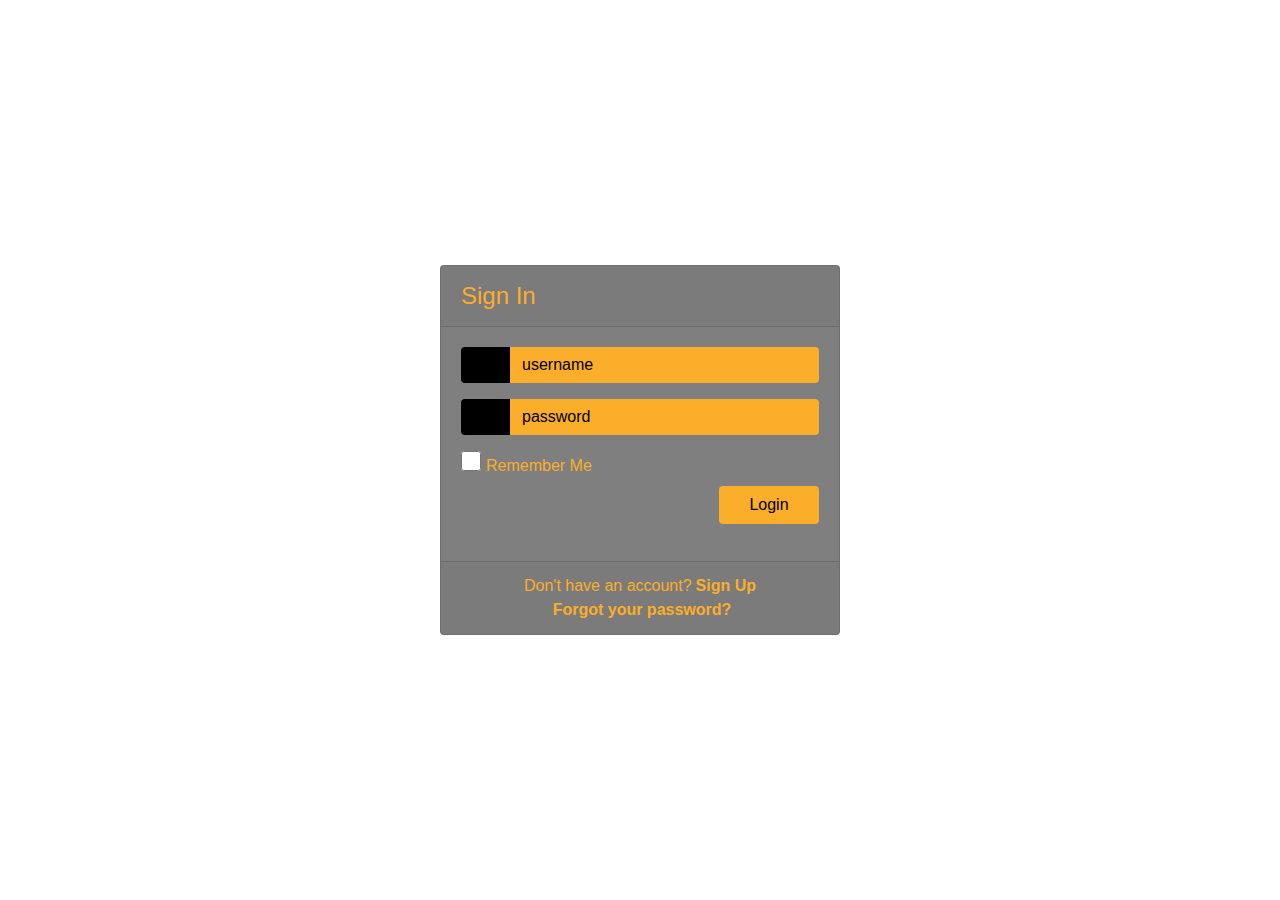
<file: login.html>
<link href="//maxcdn.bootstrapcdn.com/bootstrap/4.1.1/css/bootstrap.min.css" rel="stylesheet" id="bootstrap-css">
<script src="//maxcdn.bootstrapcdn.com/bootstrap/4.1.1/js/bootstrap.min.js"></script>
<script src="//cdnjs.cloudflare.com/ajax/libs/jquery/3.2.1/jquery.min.js"></script>
<link rel="stylesheet" href="login-style.css">

<!DOCTYPE html>
<html>
<head>
	<title>Login Page</title>
   
	<link rel="stylesheet" href="https://stackpath.bootstrapcdn.com/bootstrap/4.1.3/css/bootstrap.min.css" integrity="sha384-MCw98/SFnGE8fJT3GXwEOngsV7Zt27NXFoaoApmYm81iuXoPkFOJwJ8ERdknLPMO" crossorigin="anonymous">
    
	<link rel="stylesheet" href="https://use.fontawesome.com/releases/v5.3.1/css/all.css" integrity="sha384-mzrmE5qonljUremFsqc01SB46JvROS7bZs3IO2EmfFsd15uHvIt+Y8vEf7N7fWAU" crossorigin="anonymous">

</head>
<body>
<div class="container">
	<div class="d-flex justify-content-center h-100">
		<div class="card">
			<div class="card-header">
				<a href="#">
				<span></span>
				<span></span>
				<span></span>
				<span></span>
				Sign In
				</a>
				<div class="d-flex justify-content-end social_icon">
					<span><i class="fab fa-facebook-square"></i></span>
					<span><i class="fab fa-google-plus-square"></i></span>
					<span><i class="fab fa-twitter-square"></i></span>
				</div>
			</div>
			<div class="card-body">
				<form>
					<div class="input-group form-group">
						<div class="input-group-prepend">
							<span class="input-group-text"><i class="fas fa-user"></i></span>
						</div>
						<input type="text" class="form-control" placeholder="username">
						
					</div>
					<div class="input-group form-group">
						<div class="input-group-prepend">
							<span class="input-group-text"><i class="fas fa-key"></i></span>
						</div>
						<input type="password" class="form-control" placeholder="password">
					</div>
					<div class="row align-items-center remember">
					<label for="remember-me">
						<input id="remember-me" type="checkbox">Remember Me
				    </label>
					</div>
					<div class="form-group">
						<input type="submit" value="Login" class="btn float-right login_btn">
					</div>
				</form>
			</div>
			<div class="card-footer">
				<div class="d-flex justify-content-center">
					Don't have an account?<a href="signUp.html" class="links link1">Sign Up</a>
				</div>
				<div class="d-flex justify-content-center">
					<a href="forgot-pass-email.html" class="links link2">Forgot your password?</a>
				</div>
			</div>
		</div>
	</div>
</div>
</body>
</html>
</file>
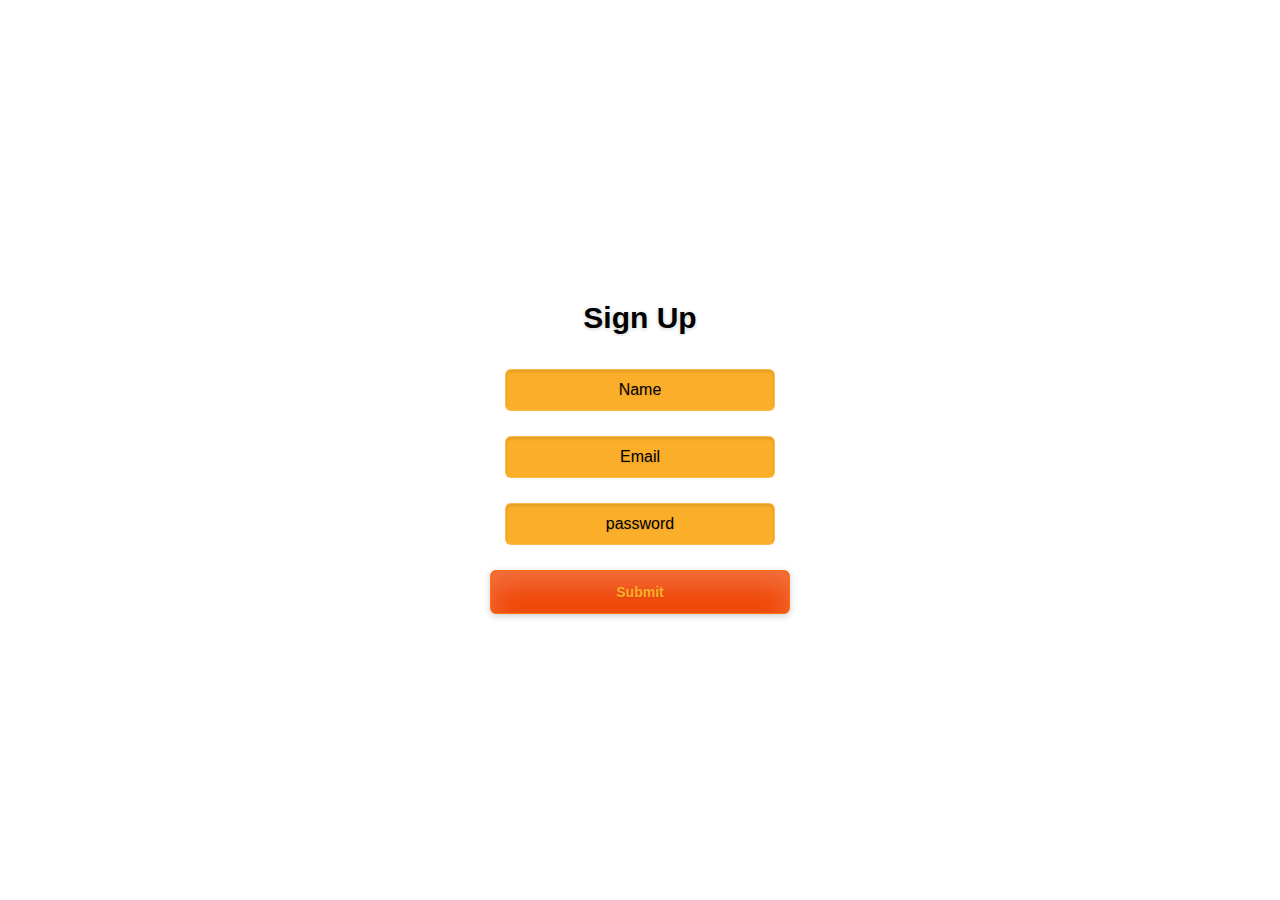
<file: signUp.html>
<link href="//maxcdn.bootstrapcdn.com/bootstrap/4.1.1/css/bootstrap.min.css" rel="stylesheet" id="bootstrap-css">
<script src="//maxcdn.bootstrapcdn.com/bootstrap/4.1.1/js/bootstrap.min.js"></script>
<script src="//cdnjs.cloudflare.com/ajax/libs/jquery/3.2.1/jquery.min.js"></script>

<html>
<head><title>Sign Up</title>
<link href="signUp-style.css" rel="stylesheet"/>

</head>
<body>


<div class="page-container">
            
            <form action="#" method="POST">
			<h1>
                <span></span>
                <span></span>
                <span></span>
                <span></span>
                Sign Up
            </h1>
                <input type="text" name="name" class="Name" placeholder="Name">
				<input type="email" name="email" class="Email" placeholder="Email">
				<input type="password" name="password" class="Address" placeholder="password">
                <button type="submit" value="Add" name="submit"><a href="index.html">Submit</a></button>
            </form>
        </div>
</body>
</html>
</file>
<file: login-style.css>
:root {
/*  Default SAFE colors  */
--clr-blue: #0d6efd;
--clr-indigo: #6610f2;
--clr-purple: #6f42c1;
--clr-pink: #d63384;
--clr-red: #dc3545;
--clr-orange: #fd7e14;
--clr-yellow: #ffc107;
--clr-green: #198754;
--clr-teal: #20c997;
--clr-cyan: #0dcaf0;
--clr-white: #fff;
--clr-gray: #6c757d;
--clr-gray-dark: #343a40;
--clr-secondary: #6c757d;
--clr-success: #198754;
--clr-info: #0dcaf0;
--clr-warning: #ffc107;
--clr-danger: #dc3545;
--clr-light: #f8f9fa;
--clr-dark: #212529;

/*  Site's SAFE color  */
--clr-black: #000;
--clr-primary: #faae2a;
}

@import url('https://fonts.googleapis.com/css?family=Numans');

html,body{
user-select: none;
background-image: url('http://getwallpapers.com/wallpaper/full/a/5/d/544750.jpg');
background-size: cover;
background-repeat: no-repeat;
height: 100%;
font-family: 'Numans', sans-serif;
}

.card-header a{
font-size: 1.5em;
display: inline-block;
position: relative;
overflow: hidden;
color: var(--clr-primary) !important;
}

.card-header a:hover {
text-decoration: none;
}

.card-header a span {
position: absolute;
display: block;
}

.card-header a span:nth-child(1) {
top: 0;
left: -100%;
width: 100%;
height: 2px;
background: linear-gradient(90deg, transparent, var(--clr-primary));
}

.card-header a:hover span:nth-child(1) {
left: 100%;
transition: 1s;
}

.card-header a span:nth-child(2) {
top: -100%;
right: 0;
width: 2px;
height: 100%;
background: linear-gradient(180deg, transparent, var(--clr-primary));
}

.card-header a:hover span:nth-child(2) {
top: 100%;
transition: 1s;
transition-delay: 0.25s;
}

.card-header a span:nth-child(3) {
bottom: 0;
right: -100%;
width: 100%;
height: 2px;
background: linear-gradient(270deg, transparent, var(--clr-primary));
}

.card-header a:hover span:nth-child(3) {
right: 100%;
transition: 1s;
transition-delay: 0.5s;
}

.card-header a span:nth-child(4) {
bottom: -100%;
left: 0;
width: 2px;
height: 100%;
background: linear-gradient(360deg, transparent, var(--clr-primary));
}

.card-header a:hover span:nth-child(4) {
bottom: 100%;
transition: 1s;
transition-delay: 0.75s;
}

.card-header a:hover {
background-color: var(--clr-black);
transition: 1s;
transition-delay: 1s;
}

.container{
height: 100%;
align-content: center;
}

.card{
height: 370px;
margin-top: auto;
margin-bottom: auto;
width: 400px;
background-color: rgba(0,0,0,0.5) !important;
}

.social_icon span{
font-size: 60px;
margin-left: 10px;
color: var(--clr-primary);
}

.social_icon span:hover{
transition: 1s;
color: var(--clr-black);
cursor: pointer;
}

.card-header a{
color: white;
}

.social_icon{
position: absolute;
right: 20px;
top: -45px;
}

.input-group-prepend span{
width: 50px;
background-color: var(--clr-black);
color: var(--clr-primary);
border: 0 !important;
}

.form-control {
transition: 500ms !important;
border: 0 !important;
color: var(--clr-black) !important;
background-color: var(--clr-primary) !important;
}

.form-control:focus, .form-control:active {
outline: 0 0 0 0  !important;
box-shadow: 0 0 0 0 !important;
color: var(--clr-primary) !important;
background-color: var(--clr-black) !important;
}

.form-control::placeholder {
color: var(--clr-black) !important;
}

.form-control:focus::placeholder {
color: var(--clr-primary) !important;
}

.form-control:placeholder-shown {
background-color: var(--clr-black);
}

.remember{
color: var(--clr-primary);
}

.remember input
{
width: 20px;
height: 20px;
margin-left: 15px;
margin-right: 5px;
}

.login_btn{
transition: 500ms !important;
background-color: var(--clr-primary);
color: var(--clr-black) !important; 
width: 100px;
}

.login_btn:hover{
background-color: var(--clr-black);
color: var(--clr-primary) !important;
}

.card-footer {
color: var(--clr-primary) !important;   
}

.links {
position: relative;
color: var(--clr-primary) !important;   
font-weight: 700;
margin-left: 4px;
}

.link1::after {
content: "";
position: absolute;
left: 0;
bottom: 0;
width: 100%;
height: 2px;
background: currentColor;

transform: scaleX(0);
transform-origin: right;
transition: transform 250ms ease-in;
}

.link1:hover {
text-decoration: none;
}

.link1:hover::after {
transform: scaleX(1);
transform-origin: left;
}

.link2::after {
content: "";
position: absolute;
left: 0;
bottom: 0;
width: 100%;
height: 2px;
background: currentColor;

transform: scaleX(0);
transform-origin: left;
transition: transform 250ms ease-in;
}

.link2:hover {
text-decoration: none;
}

.link2:hover::after {
transform: scaleX(1);
transform-origin: right;
}
</file>
<file: signUp-style.css>
:root {
/*  Default SAFE colors  */
--clr-blue: #0d6efd;
--clr-indigo: #6610f2;
--clr-purple: #6f42c1;
--clr-pink: #d63384;
--clr-red: #dc3545;
--clr-orange: #fd7e14;
--clr-yellow: #ffc107;
--clr-green: #198754;
--clr-teal: #20c997;
--clr-cyan: #0dcaf0;
--clr-white: #fff;
--clr-gray: #6c757d;
--clr-gray-dark: #343a40;
--clr-secondary: #6c757d;
--clr-success: #198754;
--clr-info: #0dcaf0;
--clr-warning: #ffc107;
--clr-danger: #dc3545;
--clr-light: #f8f9fa;
--clr-dark: #212529;

/*  Site's SAFE color  */
--clr-black: #000;
--clr-primary: #faae2a;
}


body {
background:url(https://preview.ibb.co/g6MVS9/gg.png);
font-family:'PT Sans',Helvetica, Arial, sans-serif;
color: var(--clr-black);
   background-repeat: no-repeat;
   background-size:cover;
}

.page-container {
margin: 300px auto 0 auto;
}


h1 {
    display: inline-flex;
    position: relative;
    overflow: hidden;
	font-size: 30px;
	font-weight: 700;
	text-shadow:0 1px 4px rgba(0,0,0,.2);
	text-align:center;
}

h1:hover {
text-decoration: none;
}

h1 span {
position: absolute;
display: inline-block;
}

h1 span:nth-child(1) {
top: 0;
left: -100%;
width: 100%;
height: 2px;
background: linear-gradient(90deg, transparent, var(--clr-black));
}

h1:hover span:nth-child(1) {
left: 100%;
transition: 1s;
}

h1 span:nth-child(2) {
top: -100%;
right: 0;
width: 2px;
height: 100%;
background: linear-gradient(180deg, transparent, var(--clr-black));
}

h1:hover span:nth-child(2) {
top: 100%;
transition: 1s;
transition-delay: 0.25s;
}

h1 span:nth-child(3) {
bottom: 0;
right: -100%;
width: 100%;
height: 2px;
background: linear-gradient(270deg, transparent, var(--clr-black));
}

h1:hover span:nth-child(3) {
right: 100%;
transition: 1s;
transition-delay: 0.5s;
}

h1 span:nth-child(4) {
bottom: -100%;
left: 0;
width: 2px;
height: 100%;
background: linear-gradient(360deg, transparent, var(--clr-black));
}

h1:hover span:nth-child(4) {
bottom: 100%;
transition: 1s;
transition-delay: 0.75s;
}

h1:hover {
cursor: pointer;
background-color: var(--clr-primary);
transition: 1s;
transition-delay: 1s;
}


form {
position:relative;
width:305px;
margin:15px auto 0 auto;
text-align:center;

}

input {
width:270px;
height:42px;
margin-top:25px;
padding:0 15px;
background:#2d2d2d;
background:rgba(45,45,45,.15);
-moz-border-radius: 6px;
-webkit-border-radius:6px;
text-align:center;
border-radius:6px;
border:1px solid #3d3d3d;
border:1px solid rgba(255,255,255,.15);
-moz-box-shadow:0 2px 3px 0 rgba(0,0,0,.1) inset;
-webkit-box-shadow: 0 2px 3px 0 rgba(0,0,0,.1) inset;
box-shadow: 0 2px 3px 0 rgba(0,0,0,.1) inset;
font-family: 'PT Sans', Helvetica, Arial, sans-serif;
font-size:16px;

color: var(--clr-black) !important;
background-color: var(--clr-primary) !important;
text-shadow:0 1px 2px rgba(0,0,0,.1);
-o-transition: all .2s;
-moz-transition: all .2s;
-webkit-transition: all .2s;
-ms-transition: all .2s;
}

input:-moz-placeholder { color: var(--clr-black); }
input:-ms-input-placeholder { color: var(--clr-black); }
input::-webkit-input-placeholder { color: var(--clr-black); background-color: var(--clr-primary); }

input:focus {
outline:none;
-moz-box-shadow:
        0 2px 3px 0 rgba(0,0,0,.1) inset,
        0 2px 7px 0 rgba(0,0,0,.2);
-webkit-box-shadow:
        0 2px 3px 0 rgba(0,0,0,.1) inset,
        0 2px 7px 0 rgba(0,0,0,.2);
box-shadow:
        0 2px 3px 0 rgba(0,0,0,.1) inset,
        0 2px 7px 0 rgba(0,0,0,.2);
}

button {
cursor:pointer;
width:300px;
height:44px;
margin-top:25px;
padding:0;
background:#ef4300;
-moz-border-radius: 6px;
-webkit-border-radius: 6px;
border-radius: 6px;
border:1px solid #ff730e;
-moz-box-shadow:
        0 15px 30px 0 rgba(255,255,255,.25) inset,
        0 2px 7px 0 rgba(0,0,0,.2);
-webkit-box-shadow:
        0 15px 30px 0 rgba(255,255,255,.25) inset,
        0 2px 7px 0 rgba(0,0,0,.2);
box-shadow:
        0 15px 30px 0 rgba(255,255,255,.25) inset,
        0 2px 7px 0 rgba(0,0,0,.2);
font-family:'PT Sans', Helvetica, Arial, sans-serif;
font-size:14px;
font-weight:700;
color:#fff;
text-shadow:0 1px 2px rgba(0,0,0,.1);
-o-transition: all .2s;
    -moz-transition: all .2s;
    -webkit-transition: all .2s;
    -ms-transition: all .2s;
}

button:hover {
    -moz-box-shadow:
        0 15px 30px 0 rgba(255,255,255,.15) inset,
        0 2px 7px 0 rgba(0,0,0,.2);
    -webkit-box-shadow:
        0 15px 30px 0 rgba(255,255,255,.15) inset,
        0 2px 7px 0 rgba(0,0,0,.2);
    box-shadow:
        0 15px 30px 0 rgba(255,255,255,.15) inset,
        0 2px 7px 0 rgba(0,0,0,.2);
}

button:active {
    -moz-box-shadow:
        0 15px 30px 0 rgba(255,255,255,.15) inset,
        0 2px 7px 0 rgba(0,0,0,.2);
    -webkit-box-shadow:
        0 15px 30px 0 rgba(255,255,255,.15) inset,
        0 2px 7px 0 rgba(0,0,0,.2);
    box-shadow:        
        0 5px 8px 0 rgba(0,0,0,.1) inset,
        0 1px 4px 0 rgba(0,0,0,.1);

    border: 0px solid #ef4300;
}

a {
    color: var(--clr-primary);
}

a:hover {
    color: var(--clr-primary);
    text-decoration: none;
}

.navbar {
    overflow: hidden;
    background-color: #333;
    font-family: Arial;
}

.navbar a {float: left;font-size: 16px;color: white;text-align: center;padding: 14px 16px;text-decoration: none;}

.dropdown {float: left;overflow: hidden;}

.dropdown .dropbtn {font-size: 16px;border: none;outline: none;color: white;padding: 14px 16px;background-color: inherit;}

.navbar a:hover, .dropdown:hover .dropbtn {background-color: red}

.dropdown-content {display: none;position: absolute;background-color: #f9f9f9;width: 160px;box-shadow: 0px 8px 16px 0px rgba(0,0,0,0.2);z-index: 1;}

.dropdown-content a {float: none;color: black;padding: 12px 16px;text-decoration: none;display: block;text-align: left;}

.dropdown-content a:hover {background-color: #ddd;}

.dropdown:hover .dropdown-content {display: block;}
</file>
